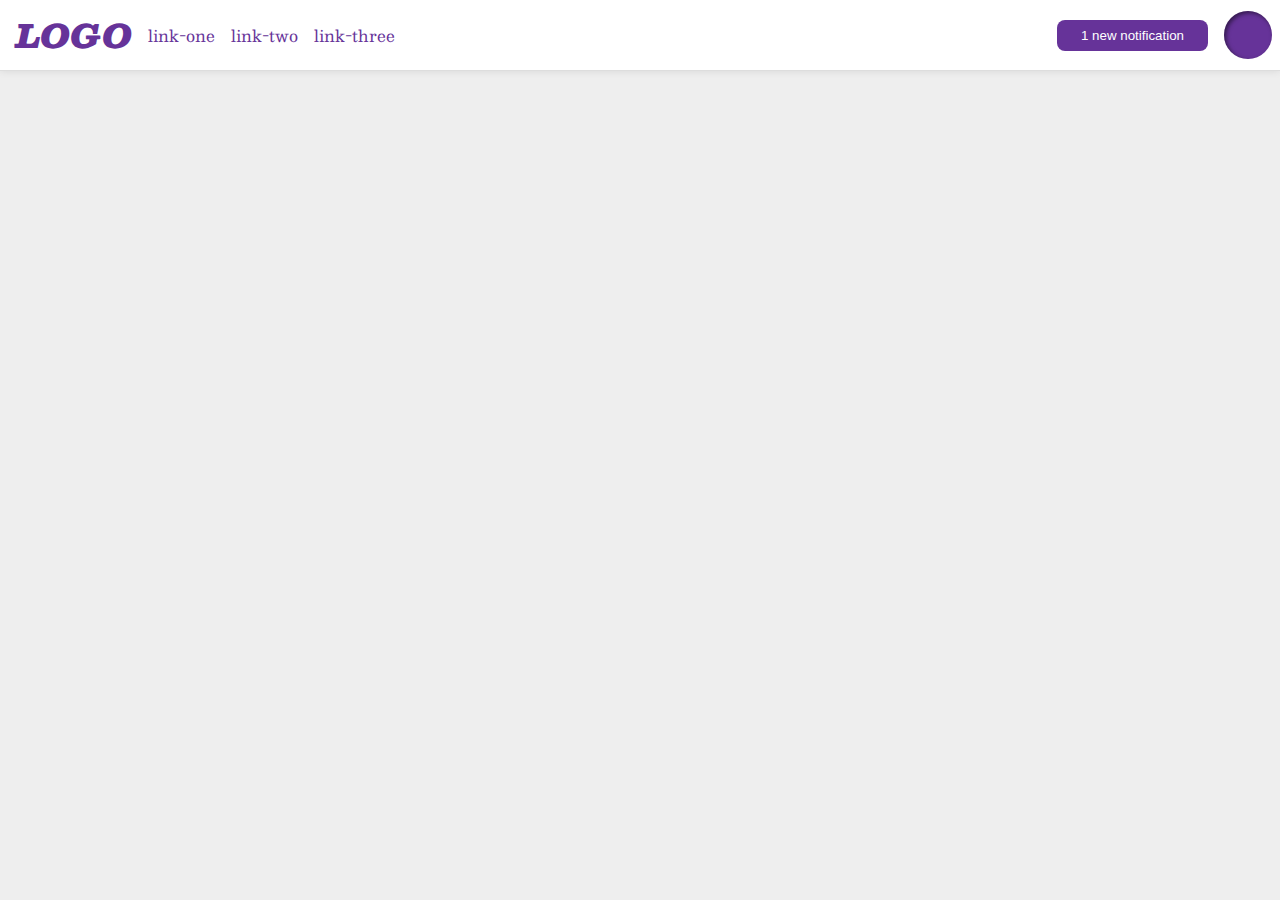
<file: flex/03-flex-header-2/index.html>
<!DOCTYPE html>
<html lang="en">
  <head>
    <meta charset="UTF-8">
    <meta http-equiv="X-UA-Compatible" content="IE=edge">
    <meta name="viewport" content="width=device-width, initial-scale=1.0">
    <title>Flex Header 2</title>
    <link rel="stylesheet" href="style.css">
  </head>
  <body>
    <div class="header">
      <div class = "left-items">
        <div class="logo">
          LOGO
        </div>
        <ul class="links">
          <li><a href="google.com">link-one</a></li>
          <li><a href="google.com">link-two</a></li>
          <li><a href="google.com">link-three</a></li>
        </ul>
      </div>
      <div class = "right-items">
        <button class="notifications">
          1 new notification
        </button>
        <div class="profile-image"></div>
      </div>
    </div>
  </body>
</html>
</file>
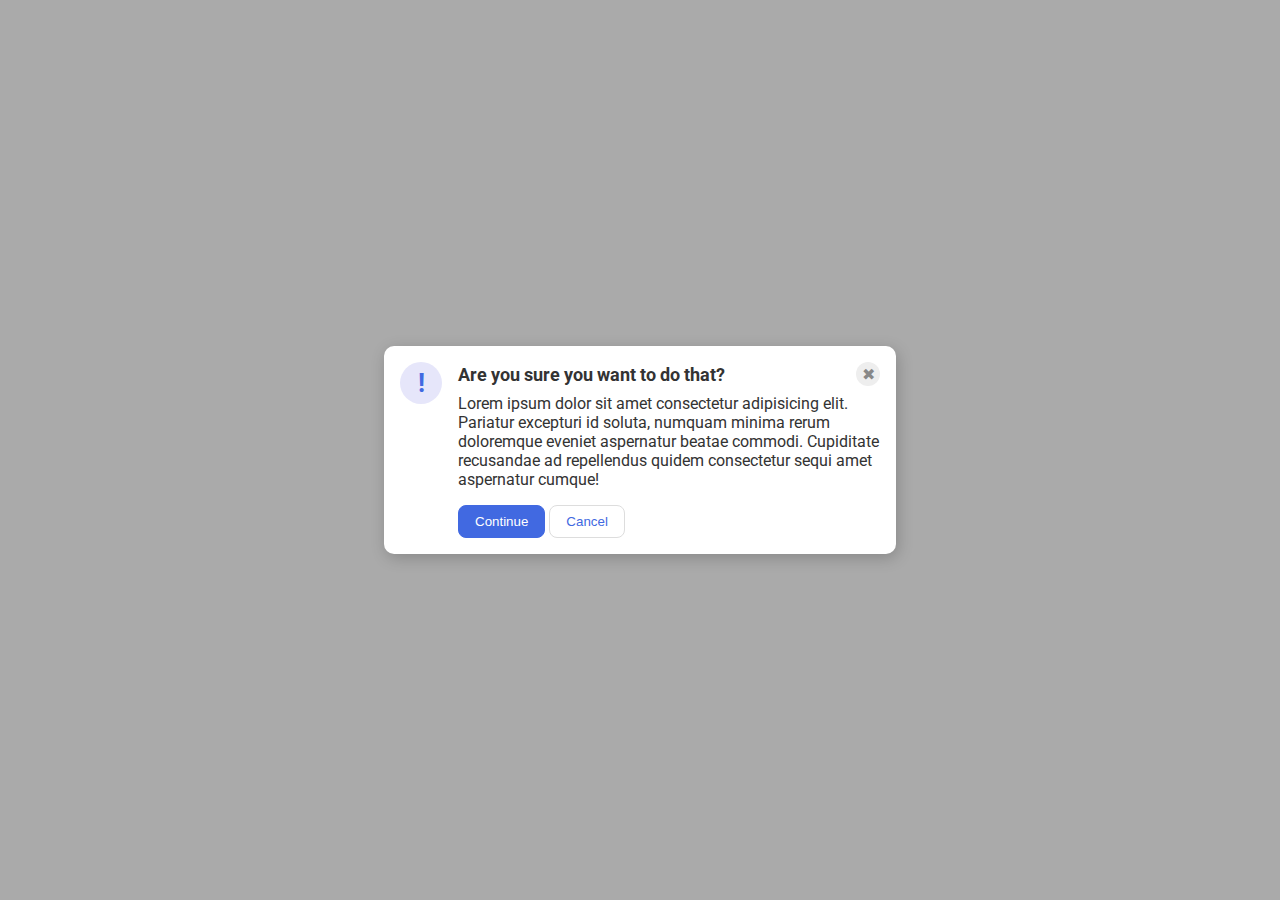
<file: flex/05-flex-modal/index.html>
<!DOCTYPE html>
<html lang="en">
  <head>
    <meta charset="UTF-8">
    <meta http-equiv="X-UA-Compatible" content="IE=edge">
    <meta name="viewport" content="width=device-width, initial-scale=1.0">
    <link rel="stylesheet" href="style.css">
    <title>Modal</title>
  </head>
  <body>
    <div class="modal">
      <div class="icon">!</div>
      <div class="container">
        <div class="header">Are you sure you want to do that?
          <div class="close-button">✖</div>
        </div>
        <div class="text">Lorem ipsum dolor sit amet consectetur adipisicing elit. Pariatur excepturi id soluta, numquam minima rerum doloremque eveniet aspernatur beatae commodi. Cupiditate recusandae ad repellendus quidem consectetur sequi amet aspernatur cumque!</div>
        <button class="continue">Continue</button>
        <button class="cancel">Cancel</button>
    </div>
    </div>
  </body>
</html>
</file>
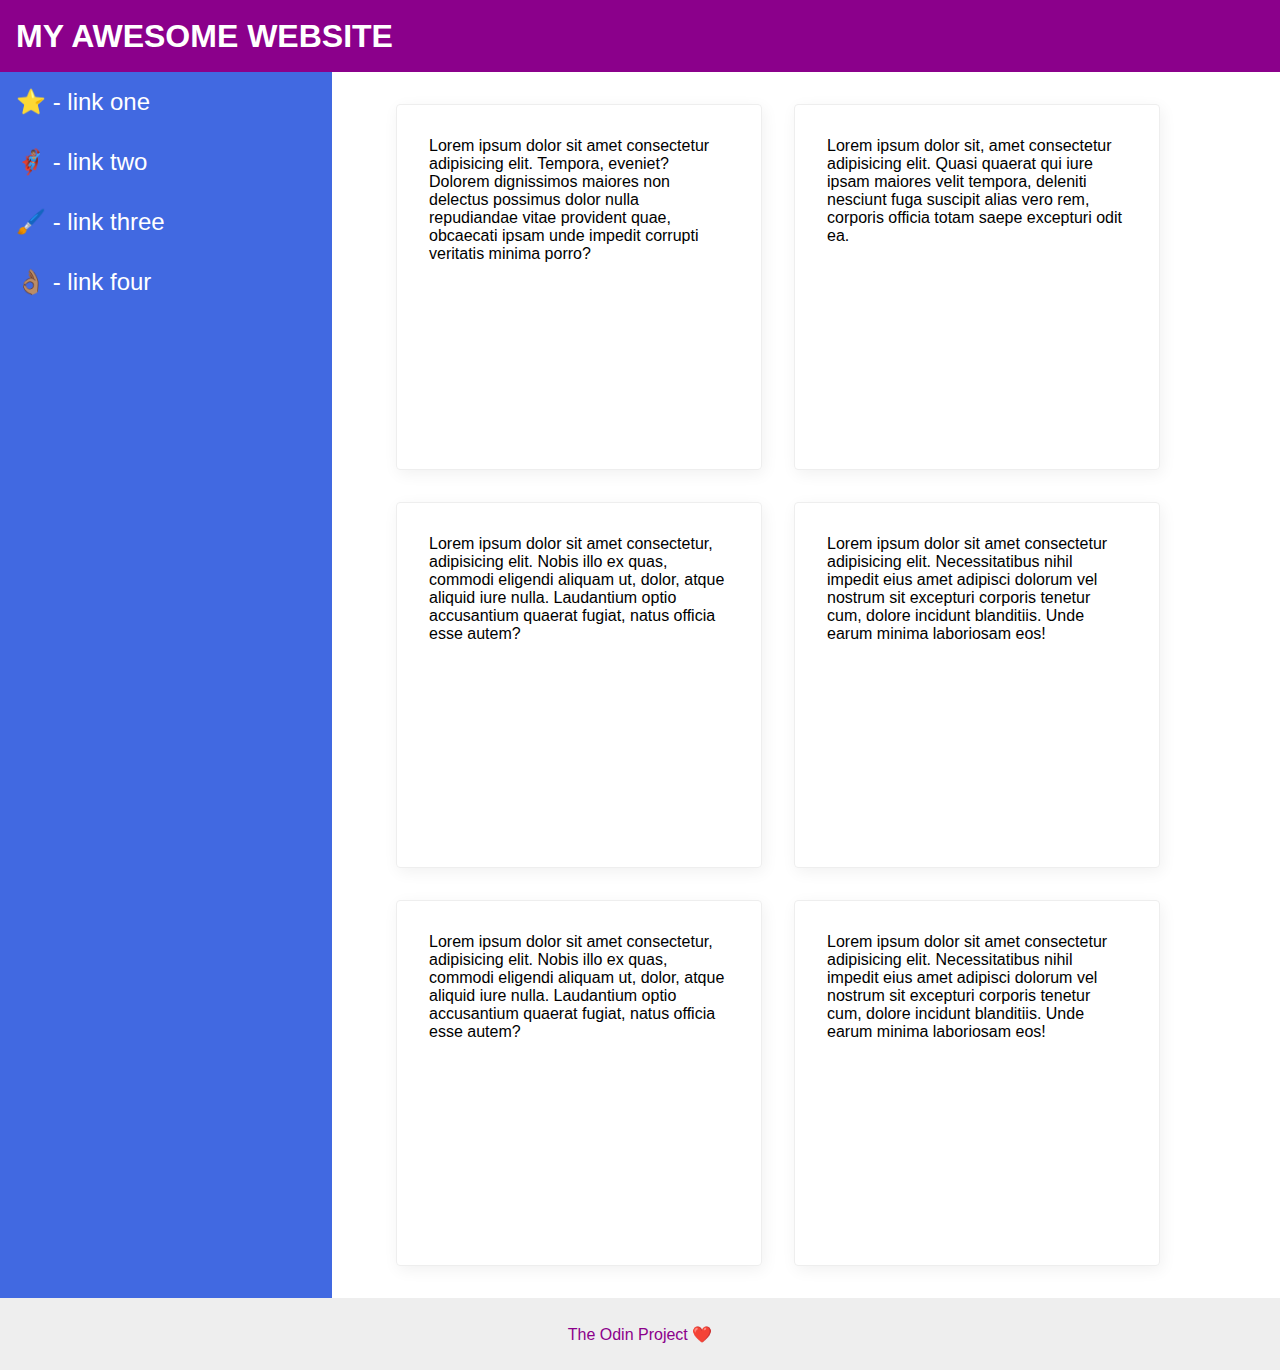
<file: flex/07-flex-layout-2/index.html>
<!DOCTYPE html>
<html lang="en">
  <head>
    <meta charset="UTF-8">
    <meta http-equiv="X-UA-Compatible" content="IE=edge">
    <meta name="viewport" content="width=device-width, initial-scale=1.0">
    <title>The Holy Grail</title>
    <link rel="stylesheet" href="style.css">
  </head>
  <body>
      <div class="header">
        <div class="header-text">MY AWESOME WEBSITE</div>
      </div>
      <div class="container">
        <div class="sidebar-container">
          <div class="sidebar">
            <ul>
                <li><a href="#">⭐ - link one</a></li>
                <li><a href="#">🦸🏽‍♂️ - link two</a></li>
                <li><a href="#">🖌️ - link three</a></li>
                <li><a href="#">👌🏽 - link four</a></li>
            </ul>
          </div>
        </div>
        <div class="content">
          <div class="card">Lorem ipsum dolor sit amet consectetur adipisicing elit. Tempora, eveniet? Dolorem dignissimos maiores non delectus possimus dolor nulla repudiandae vitae provident quae, obcaecati ipsam unde impedit corrupti veritatis minima porro?</div>
          <div class="card">Lorem ipsum dolor sit, amet consectetur adipisicing elit. Quasi quaerat qui iure ipsam maiores velit tempora, deleniti nesciunt fuga suscipit alias vero rem, corporis officia totam saepe excepturi odit ea.</div>
          <div class="card">Lorem ipsum dolor sit amet consectetur, adipisicing elit. Nobis illo ex quas, commodi eligendi aliquam ut, dolor, atque aliquid iure nulla. Laudantium optio accusantium quaerat fugiat, natus officia esse autem?</div>
          <div class="card">Lorem ipsum dolor sit amet consectetur adipisicing elit. Necessitatibus nihil impedit eius amet adipisci dolorum vel nostrum sit excepturi corporis tenetur cum, dolore incidunt blanditiis. Unde earum minima laboriosam eos!</div>
          <div class="card">Lorem ipsum dolor sit amet consectetur, adipisicing elit. Nobis illo ex quas, commodi eligendi aliquam ut, dolor, atque aliquid iure nulla. Laudantium optio accusantium quaerat fugiat, natus officia esse autem?</div>
          <div class="card">Lorem ipsum dolor sit amet consectetur adipisicing elit. Necessitatibus nihil impedit eius amet adipisci dolorum vel nostrum sit excepturi corporis tenetur cum, dolore incidunt blanditiis. Unde earum minima laboriosam eos!</div>
      </div>
    </div>
    <div class="footer">
      The Odin Project ❤️
    </div>
  </body>
</html>
</file>
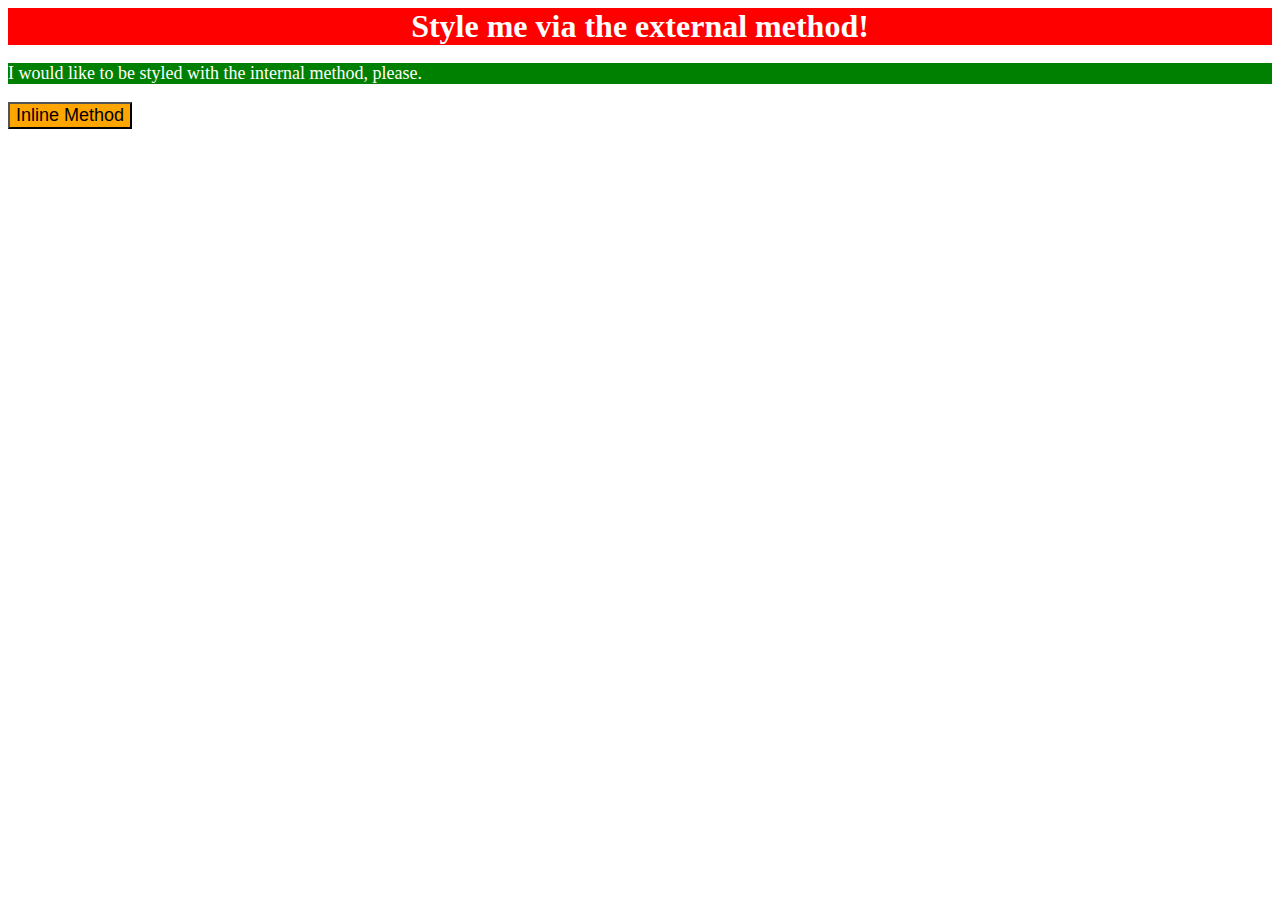
<file: foundations/01-css-methods/index.html>
<!DOCTYPE html>
<html lang="en">
  <head>
    <meta charset="UTF-8">
    <meta http-equiv="X-UA-Compatible" content="IE=edge">
    <meta name="viewport" content="width=device-width, initial-scale=1.0">
    <link rel="stylesheet" href="styles.css">
    <title>Methods for Adding CSS</title>
    <style>
      p {
        background-color: green;
        color: white;
        font-size: 18px;
      }
    </style>
  </head>
  <body>
    <div>Style me via the external method!</div>
    <p>I would like to be styled with the internal method, please.</p>
    <button style="background-color: orange; font-size: 18px;">Inline Method</button>
  </body>
</html>
</file>
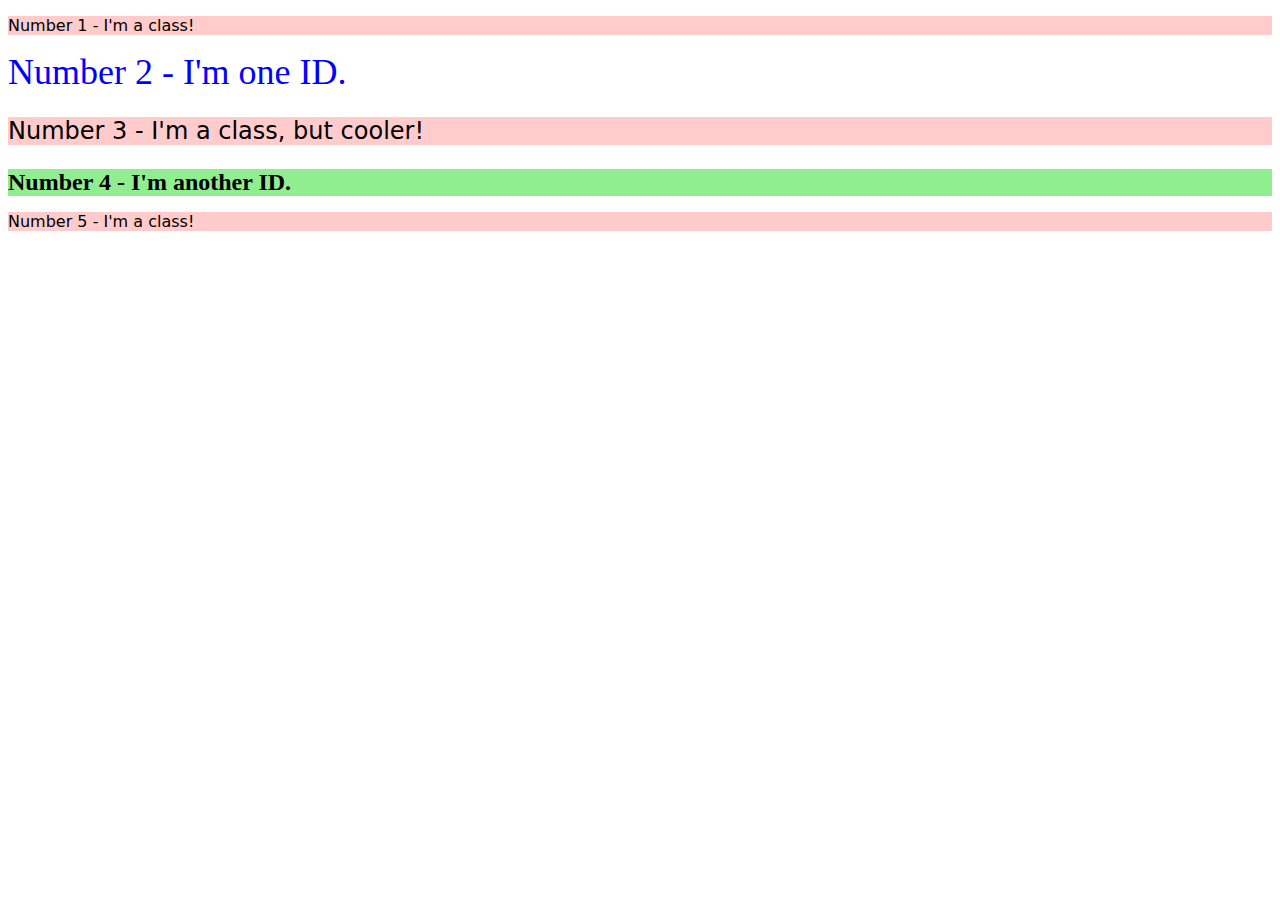
<file: foundations/02-class-id-selectors/index.html>
<!DOCTYPE html>
<html lang="en">
  <head>
    <meta charset="UTF-8">
    <meta http-equiv="X-UA-Compatible" content="IE=edge">
    <meta name="viewport" content="width=device-width, initial-scale=1.0">
    <title>Class and ID Selectors</title>
    <link rel="stylesheet" href="style.css">
  </head>
  <body>
    <p class="odd">Number 1 - I'm a class!</p>
    <div id="two">Number 2 - I'm one ID.</div>
    <p class="odd oddly-cool">Number 3 - I'm a class, but cooler!</p>
    <div id="four">Number 4 - I'm another ID.</div>
    <p class="odd">Number 5 - I'm a class!</p>
  </body>
</html>
</file>
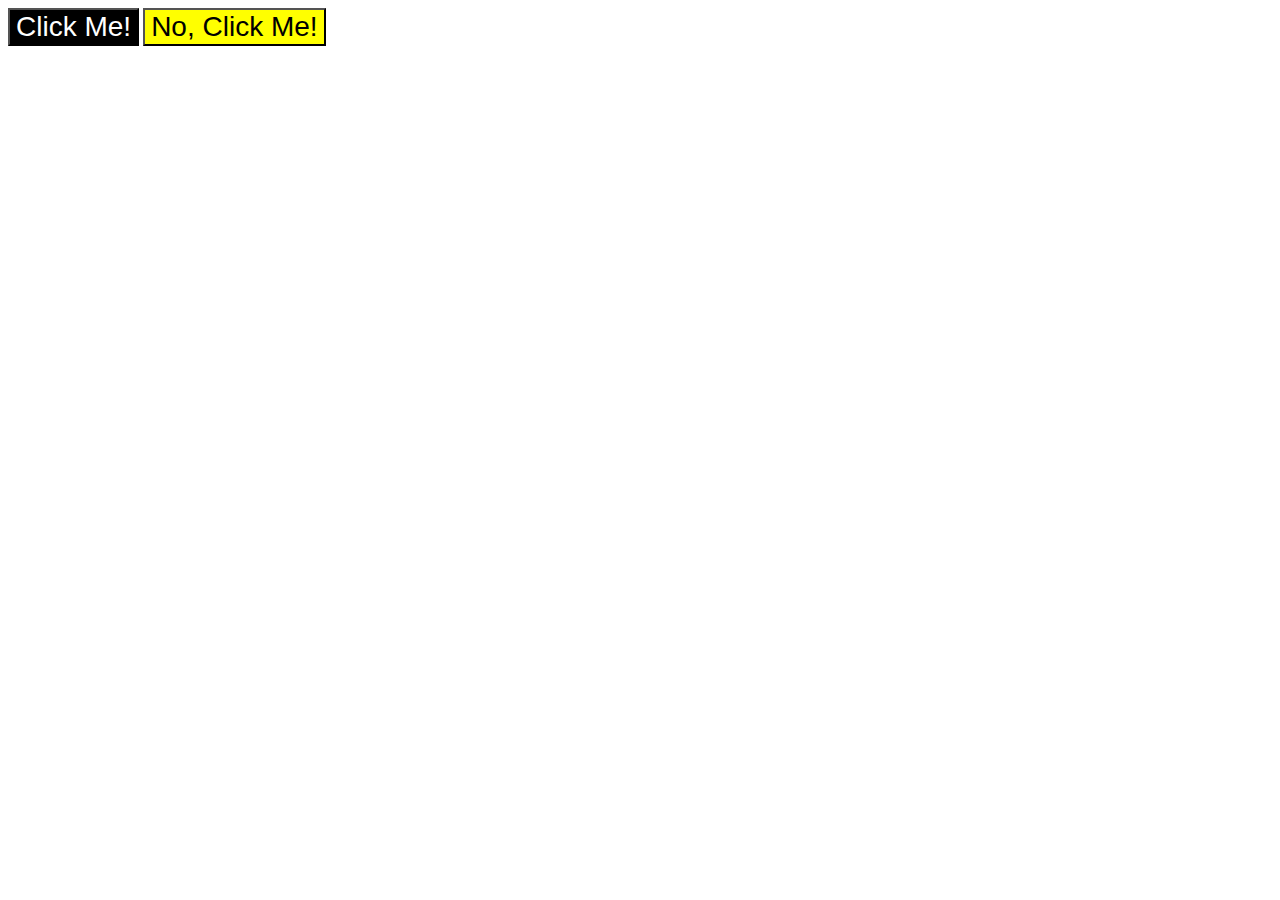
<file: foundations/03-grouping-selectors/index.html>
<!DOCTYPE html>
<html lang="en">
  <head>
    <meta charset="UTF-8">
    <meta http-equiv="X-UA-Compatible" content="IE=edge">
    <meta name="viewport" content="width=device-width, initial-scale=1.0">
    <title>Grouping Selectors</title>
    <link rel="stylesheet" href="style.css">
  </head>
  <body>
    <button class="yes">Click Me!</button>
    <button class="no">No, Click Me!</button>
  </body>
</html>
</file>
<file: flex/03-flex-header-2/style.css>
/* this is some magical font-importing.  
you'll learn about it later. */
@import url('https://fonts.googleapis.com/css2?family=Besley:ital,wght@0,400;1,900&display=swap');

body {
  margin: 0;
  background: #eee;
  font-family: Besley, serif;
}

.header {
  background: white;
  border-bottom: 1px solid #ddd;
  box-shadow: 0 0 8px rgba(0,0,0,.1);
  display: flex;
  justify-content: space-between;
  padding: 8px;
}

.profile-image {
  background: rebeccapurple;
  box-shadow: inset 2px 2px 4px rgba(0,0,0,.5);
  border-radius: 50%;
  width: 48px;
  height: 48px;
}

.logo {
  color: rebeccapurple;
  font-size: 32px;
  font-weight: 900;
  font-style: italic;
  padding-left: 8px;
}


.left-items, .right-items {
  display: flex;
  gap: 16px;
  align-items: center;
}

button {
  border: none;
  border-radius: 8px;
  background: rebeccapurple;
  color: white;
  padding: 8px 24px;
}

a {
  /* this removes the line under our links */
  text-decoration: none;
  color: rebeccapurple;
}

ul {
  list-style-type: none;
  display: flex;
  margin: 0;
  padding: 0;
  gap: 16px;
}
</file>
<file: flex/05-flex-modal/style.css>
@import url('https://fonts.googleapis.com/css2?family=Roboto:wght@400;700&display=swap');

html, body {
  height: 100%;
}

body {
  font-family: Roboto, sans-serif;
  margin: 0;
  background: #aaa;
  color: #333;
  /* I'll give you this one for free lol */
  display: flex;
  align-items: center;
  justify-content: center;
}

.modal {
  background: white;
  width: 480px;
  border-radius: 10px;
  box-shadow: 2px 4px 16px rgba(0,0,0,.2);
  padding: 16px;
  display: flex;
  gap: 16px;
}

.icon {
  color: royalblue;
  font-size: 26px;
  font-weight: 700;
  background: lavender;
  width: 42px;
  height: 42px;
  border-radius: 50%;
  display: flex;
  align-items: center;
  justify-content: center;
  flex-shrink: 0;
}

.close-button {
  background: #eee;
  border-radius: 50%;
  color: #888;
  font-weight: 400;
  font-size: 16px;
  height: 24px;
  width: 24px;
  display: flex;
  align-items: center;
  justify-content: center;
  flex-shrink: 0;
}

.header {
  display: flex;
  align-items: center;
  justify-content: space-between;
  font-weight: bold;
  font-size: 18px;
  margin-bottom: 8px;
}

.text {
  margin-bottom: 16px;
}

button {
  padding: 8px 16px;
  border-radius: 8px;
}

button.continue {
  background: royalblue;
  border: 1px solid royalblue;
  color: white;
}

button.cancel {
  background: white;
  border: 1px solid #ddd;
  color: royalblue;
}
</file>
<file: flex/07-flex-layout-2/style.css>
body {
  font-family: -apple-system, BlinkMacSystemFont, 'Segoe UI', Roboto, Oxygen, Ubuntu, Cantarell, 'Open Sans', 'Helvetica Neue', sans-serif;
  min-height: 100vh;
  display: flex;
  flex-direction: column;
  margin: 0;
}

.header {
  height: 72px;
  background: darkmagenta;
  color: white;
  display: flex;
  align-items: center;
}

.header-text {
  margin: 16px;
  font-size: 32px;
  font-weight: 900;
}

.footer {
  height: 72px;
  background: #eee;
  color: darkmagenta;
  display: flex;
  align-items: center;
  justify-content: center;  
  margin-top: auto;
}

.container {
  display: flex;
  flex: 1;
}

.sidebar-container {
  display: flex;
  margin-bottom: 0;
  margin-right: 32px;
}

.sidebar {
  width: 300px;
  background: royalblue;
  padding: 16px;
}

.content {
  display: flex;
  flex-wrap: wrap;
  justify-content: flex-start;
  margin: 32px;
  gap: 32px;
}

.card {
  height: 300px;
  width: 300px;
  border: 1px solid #eee;
  box-shadow: 2px 4px 16px rgba(0,0,0,.06);
  border-radius: 4px;
  padding: 32px;
}

ul {
  list-style: none;
  display: flex;
  flex-direction: column;
  gap: 32px;
  padding: 0;
  margin: 0;
}

a {
  font-size: 24px;
  color: white;
  text-decoration: none;
}
</file>
<file: foundations/01-css-methods/styles.css>
div {

    background-color: red;
    color: white;
    font-size: 32px;
    text-align: center;
    font-weight: bold;
}
</file>
<file: foundations/02-class-id-selectors/style.css>
.oddly-cool {
    font-size: 24px;
}

.odd {
    background-color: #ffcccb;
    font-family:  "Verdana", "DejaVu Sans", sans-serif;
}

#two {
    color: #0000FF;
    font-size: 36px;
}

#four {
    background-color: #90ee90;
    font-size: 24px;
    font-weight: bold;
}
</file>
<file: foundations/03-grouping-selectors/style.css>
.yes,
.no {
    font-size: 28px;
    font-family: Helvetica, "Times New Roman", sans-serif;
}

.yes {
    background-color: #000000;
    color: #FFFFFF;
}

.no {
    background-color: #FFFF00;
}
</file>
